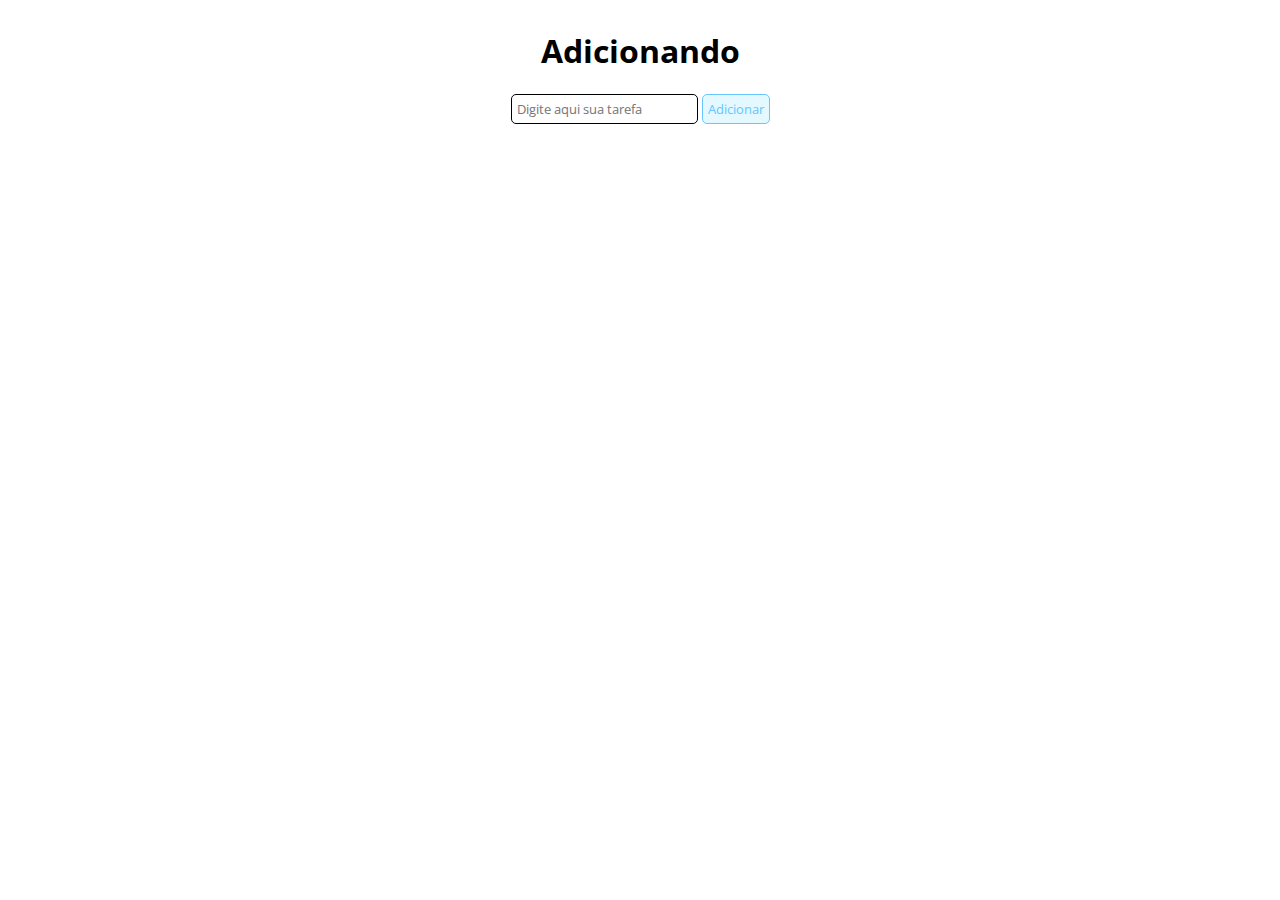
<file: to-list/index.html>
<!DOCTYPE html>
<html lang="en">
<head>
    <meta charset="UTF-8">
    <meta http-equiv="X-UA-Compatible" content="IE=edge">
    <meta name="viewport" content="width=device-width, initial-scale=1.0">
    <link rel="stylesheet" href="/to-list/assents/style.css">
    <title>To-List</title>
</head>
<body>
    <h1>Adicionando</h1>
    <div id="list">
        <form id="task-form">
            <input id="task-input" name="tarefa" type="text" placeholder="Digite aqui sua tarefa" />
            <button type="submit">Adicionar</button>
        </form>
        <div id="tasks"></div>
    </div>
    <script src="/to-list/assents/script.js"></script>
</body>
</html>
</file>
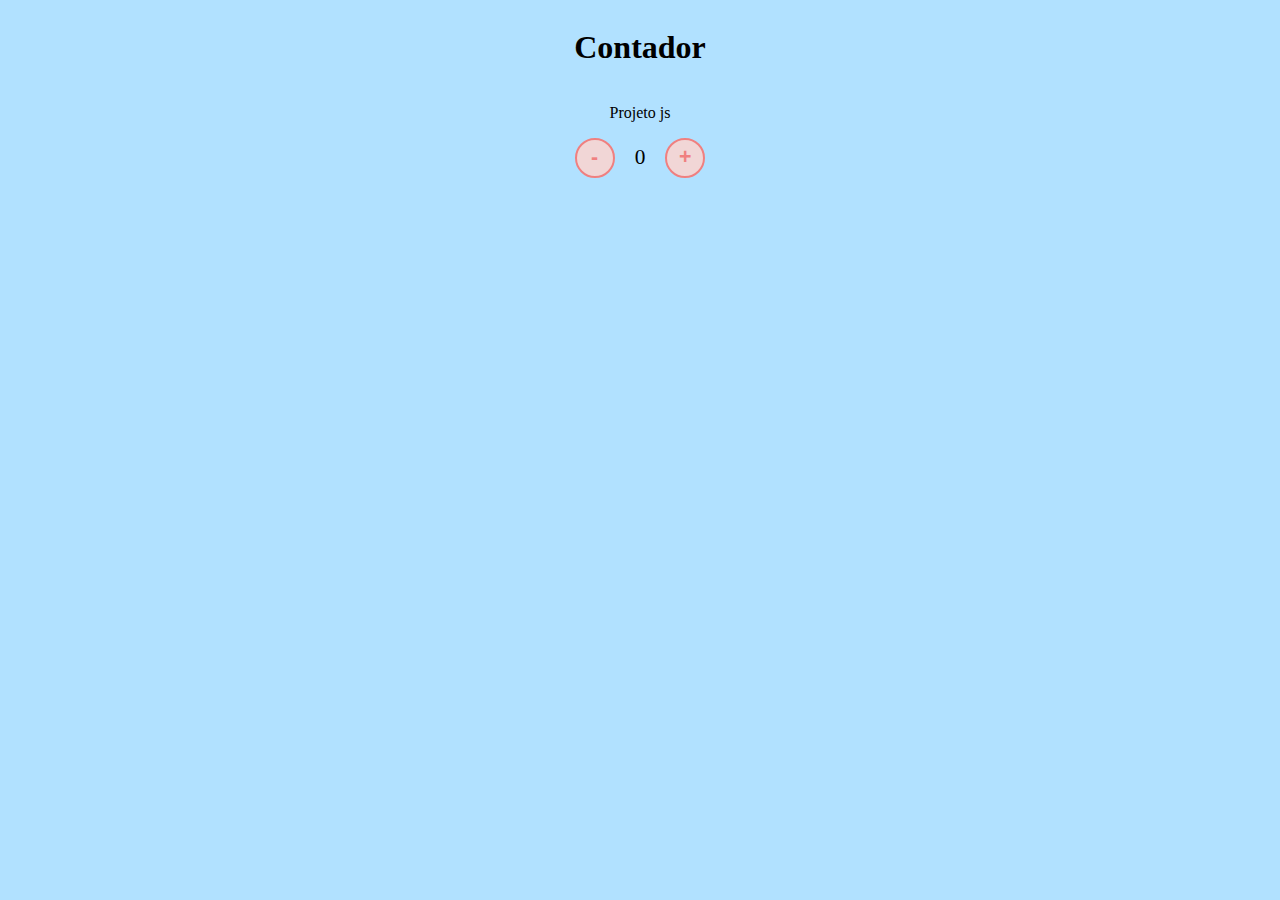
<file: Contador/assets/index.html>
<!DOCTYPE html>
<html lang="en">
<head>
    <meta charset="UTF-8">
    <meta http-equiv="X-UA-Compatible" content="IE=edge">
    <meta name="viewport" content="width=device-width, initial-scale=1.0">
    <link rel="stylesheet" href="/Contador/assets/CSS/style.css">
    <title>MRV</title>
</head>
<body>
    <h1>Contador</h1>
    <p>Projeto js</p>
    <div id="counter">
        <button name="subtrair"onclick="decrement()">-</button > 
        <span id="currentNumber">0</span >
        <button name="adicionar"onclick ="increment()">+</button >
    </div>
  
    <script src="/Contador/assets/js/script.js"></script>
</body>
</html>
</file>
<file: to-list/assents/style.css>
@import url("https://fonts.googleapis.com/css2?family=Open+Sans:wght@300;600&display=swap");

* {
  font-family: "Open Sans", sans-serif;
}

body {
  display: flex;
  align-items: center;
  justify-content: center;
  flex-direction: column;
}

button {
  border: 1px solid rgb(105, 197, 255);
  border-radius: 5px;
  background-color: rgb(227, 248, 255);
  color: rgb(105, 197, 255);
  text-align: center;
  padding: 5px;
}

input[type="text"] {
  padding: 5px;
  border-radius: 5px;
  border: 1px solid black;
}

#tasks {
  display: flex;
  flex-direction: column;
  margin-top: 20px;
}

.task-item {
  display: flex;
  align-items: center;
  margin-bottom: 10px;
}

:checked + label {
  text-decoration: line-through;
  color: grey;
}
</file>
<file: Contador/assets/CSS/style.css>
url('https://fonts.googleapis.com/css2?family=Open+Sans:wght@300;600&display=swap');

* {
    font-family: 'Open Sans', sans-serif;
}

body {
    display: flex;
    align-items: center;
    justify-content: center;
    flex-direction: column;
    background-color: rgb(177, 225, 255);
}

button {
    height: 40px;
    width: 40px;
    border-radius: 50%;
    border: 2px solid lightcoral;
    background-color: rgb(241, 214, 214);
    color: lightcoral;
    font-size: 16pt;
    font-weight: 600;
    text-align: center;
}

#counter {
    display: flex;
}

#currentNumber {
    display: flex;
    align-items: center;
    margin: 0 20px;
    font-size: 16pt;
}
</file>
